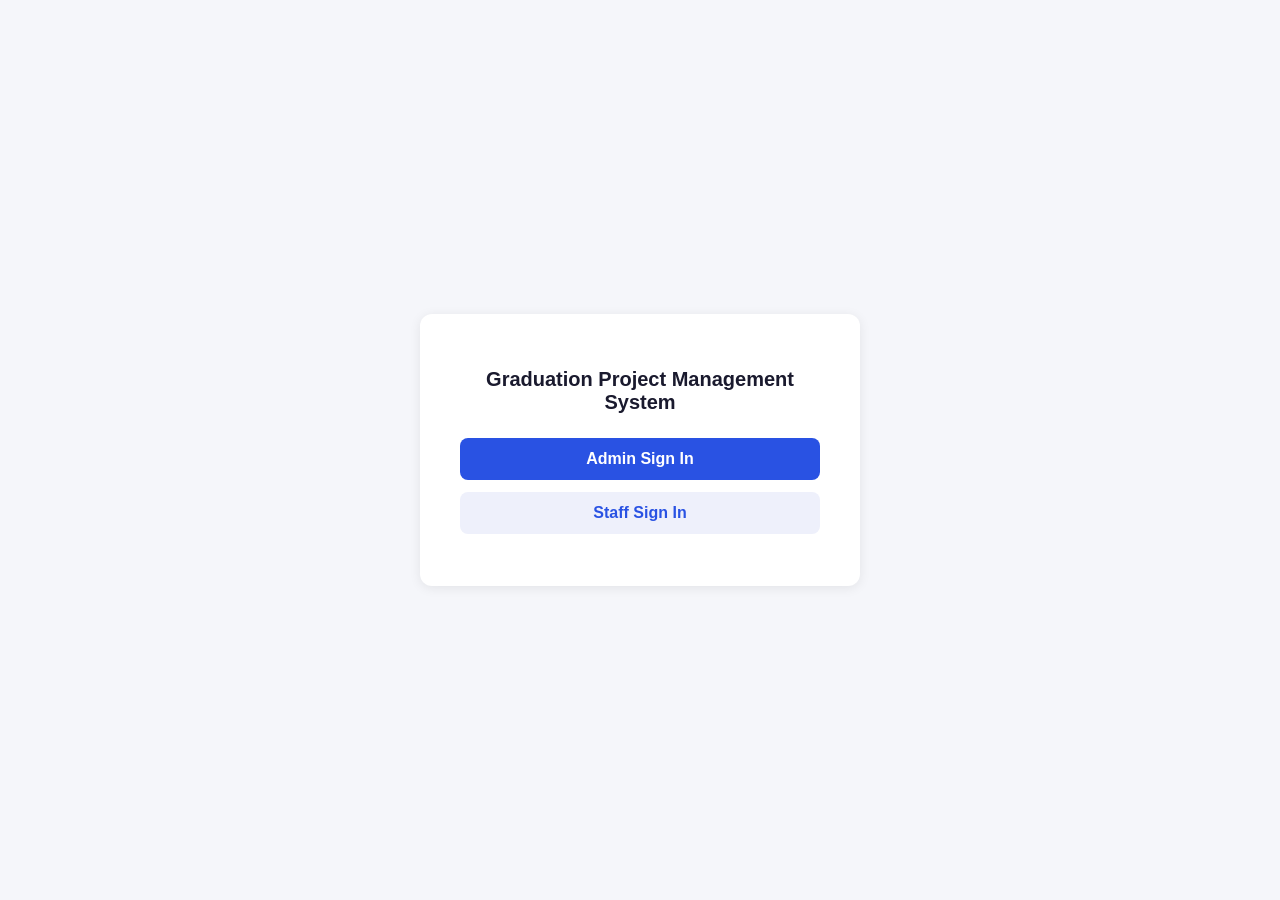
<file: admin_staff/Graduation-Project-System/index.html>
<!DOCTYPE html>
<html lang="en" dir="ltr">
<head>
  <meta charset="UTF-8">
  <meta name="viewport" content="width=device-width, initial-scale=1.0">
  <title>Graduation Project Management System — Admin/Staff</title>
  <style>
    body {
      margin: 0;
      min-height: 100vh;
      display: flex;
      align-items: center;
      justify-content: center;
      font-family: -apple-system, BlinkMacSystemFont, "Segoe UI", Roboto, sans-serif;
      background: #f5f6fa;
    }
    .card {
      background: #fff;
      border-radius: 12px;
      box-shadow: 0 2px 12px rgba(0,0,0,0.08);
      padding: 40px;
      text-align: center;
      max-width: 360px;
    }
    h1 { font-size: 1.25rem; margin-bottom: 24px; color: #1a1a2e; }
    a {
      display: block;
      margin: 12px 0;
      padding: 12px 20px;
      border-radius: 8px;
      text-decoration: none;
      font-weight: 600;
      background: #2952e3;
      color: #fff;
    }
    a.secondary { background: #eef0fb; color: #2952e3; }
  </style>
</head>
<body>
  <div class="card">
    <h1>Graduation Project Management System</h1>
    <a href="admin/pages/login/index.html">Admin Sign In</a>
    <a class="secondary" href="staff/pages/login/index.html">Staff Sign In</a>
  </div>
</body>
</html>
</file>
